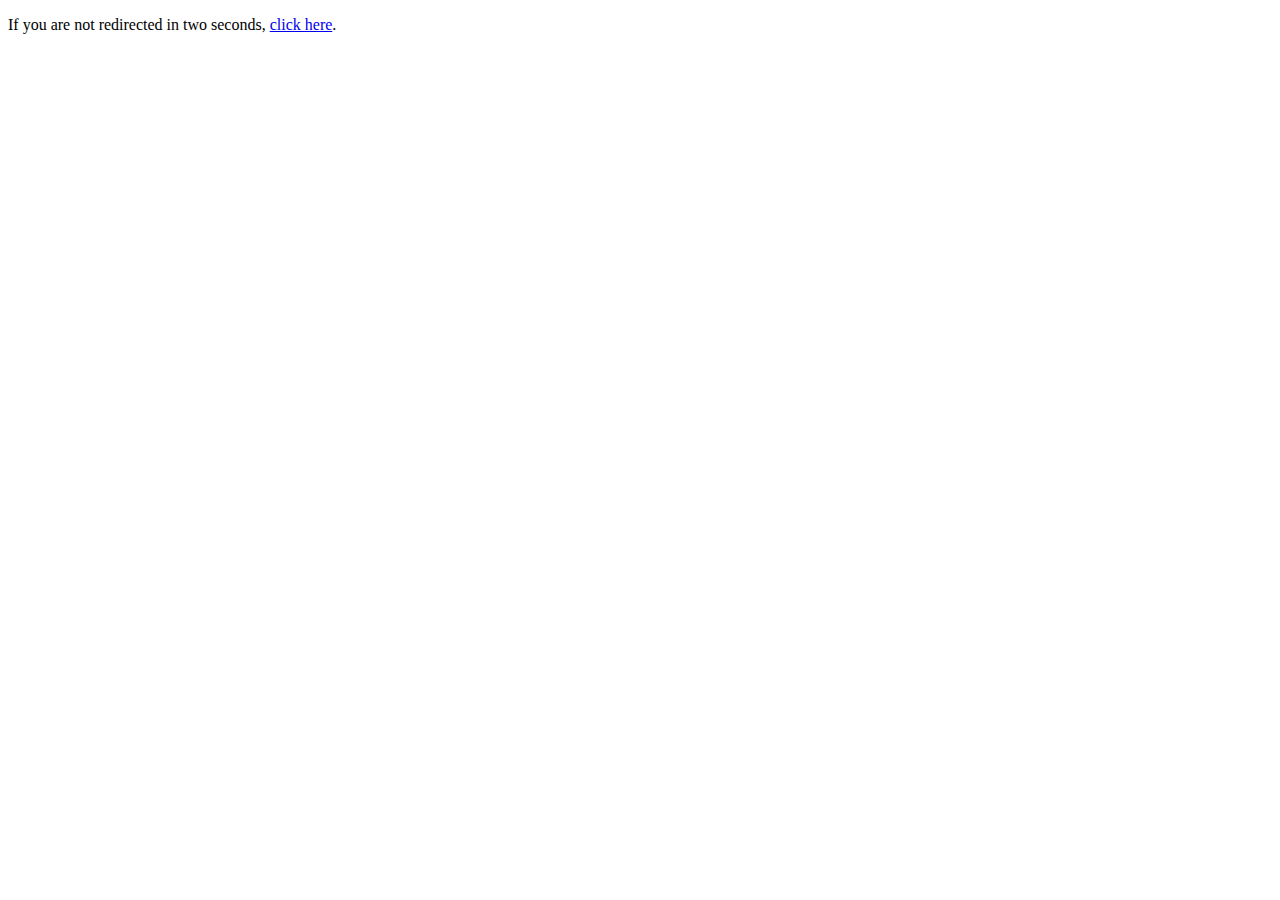
<file: blog.html>
<!DOCTYPE html>
<html>
<head>
   <meta http-equiv="refresh" content="2; URL=https://armanblog5.wordpress.com" />
</head>
<body>
   <p>If you are not redirected in two seconds, <a href="https://armanblog5.wordpress.com">click here</a>.</p>
</body>
</html
</file>
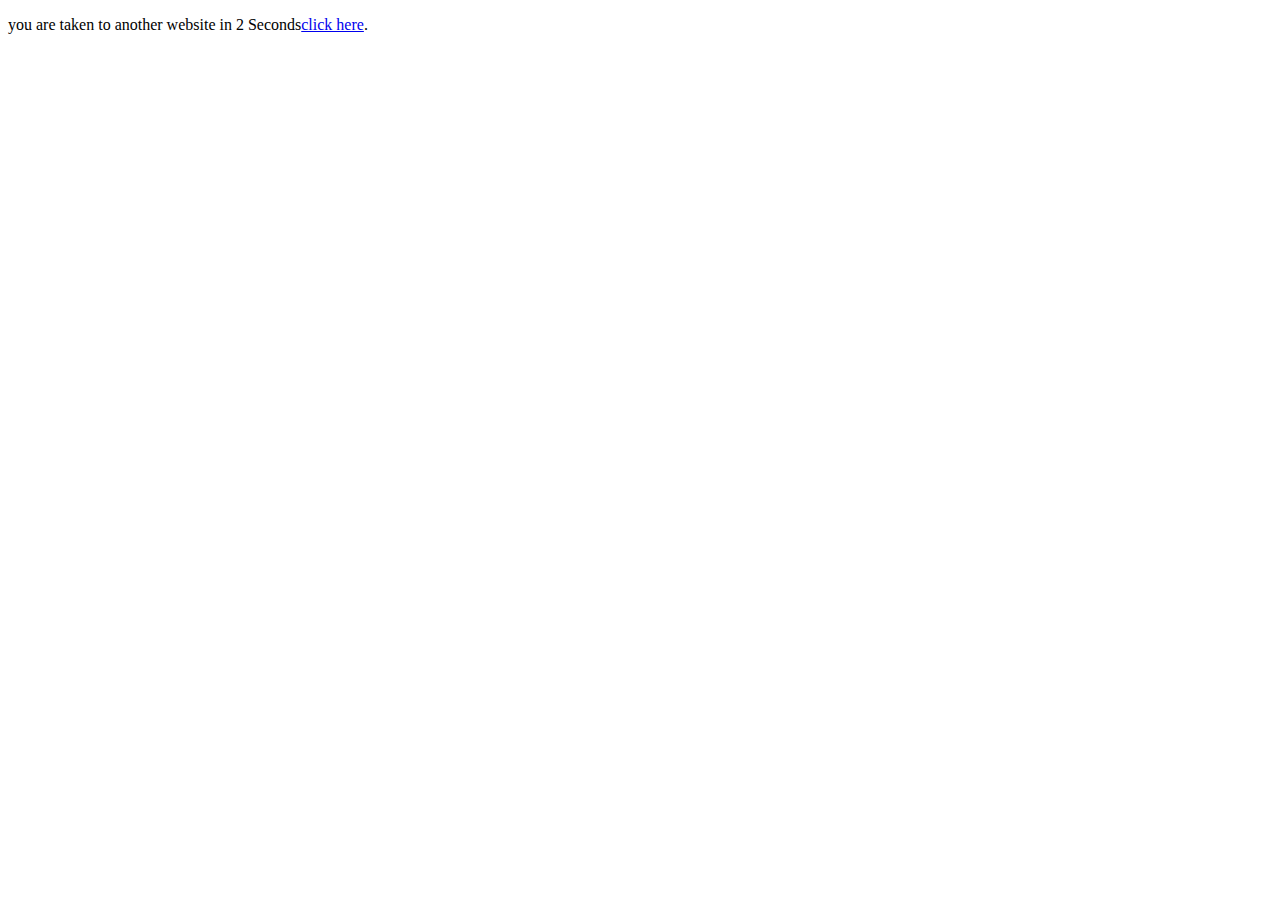
<file: dis.html>
<!DOCTYPE html>
<html>
<head>
   <meta http-equiv="refresh" content="2; URL=https://discord.gg/jtqx4dK4" />
</head>
<body>
   <p>you are taken to another website in 2 Seconds<a href="https://discord.gg/jtqx4dK4">click here</a>.</p>
</body>
</html
</file>
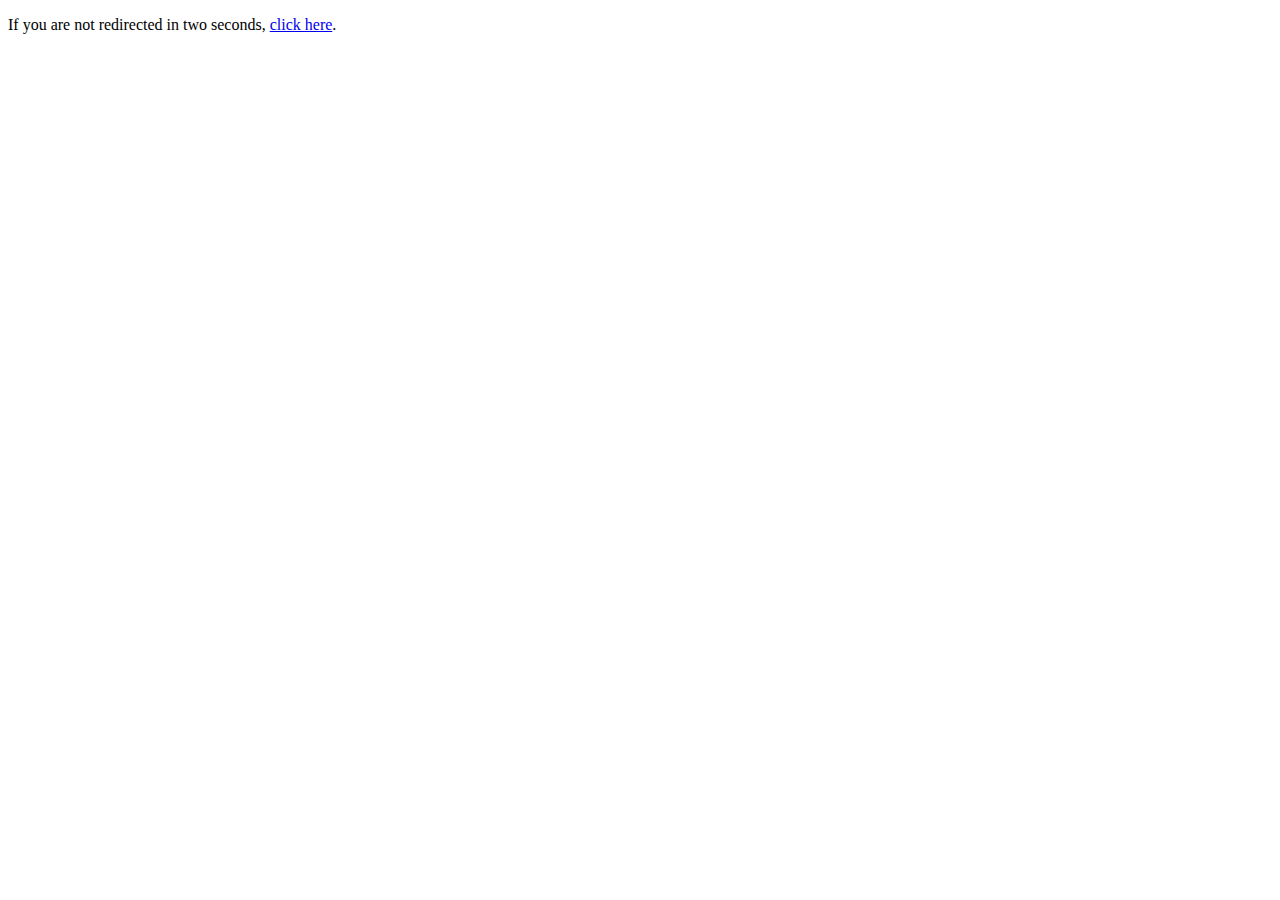
<file: forum.html>
<!DOCTYPE html>
<html>
<head>
   <meta http-equiv="refresh" content="1; URL=https://armansiteforums.createaforum.com/index.php" />
</head>
<body>
   <p>If you are not redirected in two seconds, <a href="https://armansiteforums.createaforum.com/index.php">click here</a>.</p>
</body>
</html
</file>
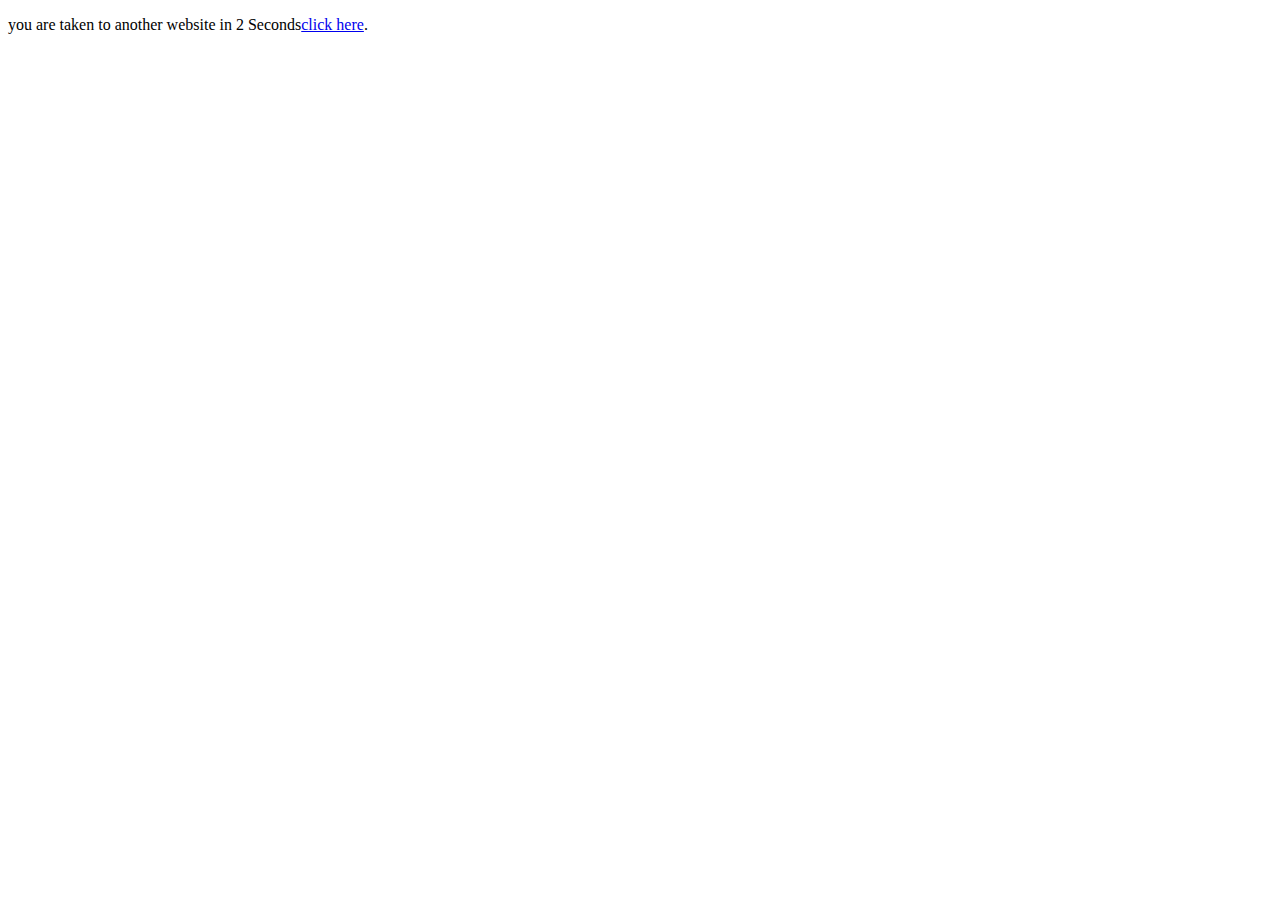
<file: softwares.html>
<!DOCTYPE html>
<html>
<head>
   <meta http-equiv="refresh" content="2; URL=https://github.com/armannita" />
</head>
<body>
   <p>you are taken to another website in 2 Seconds<a href="https://github.com/armannita">click here</a>.</p>
</body>
</html
</file>
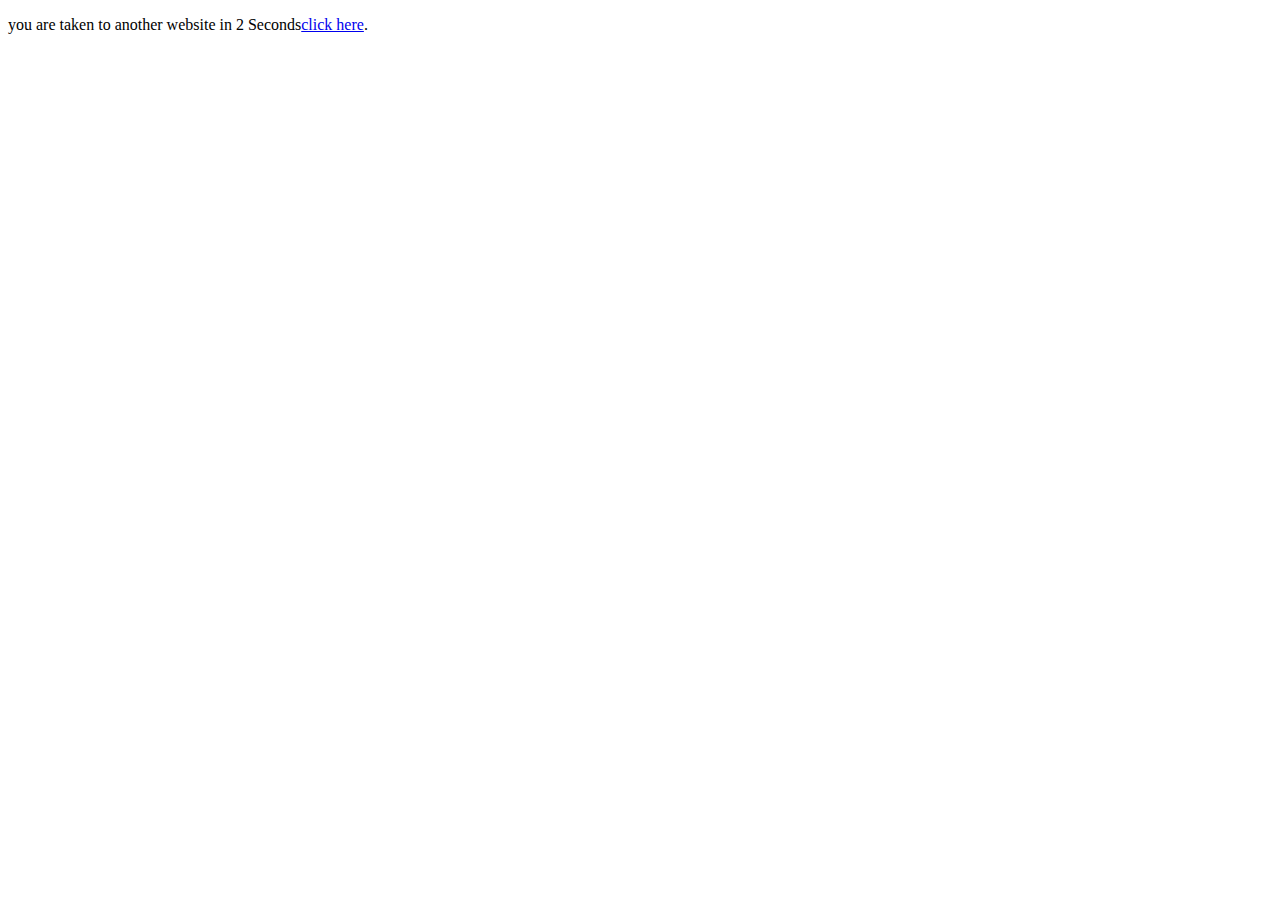
<file: x.html>
<!DOCTYPE html>
<html>
<head>
   <meta http-equiv="refresh" content="2; URL=https://twitter.com/ArmanSite" />
</head>
<body>
   <p>you are taken to another website in 2 Seconds<a href="https://twitter.com/ArmanSite">click here</a>.</p>
</body>
</html
</file>
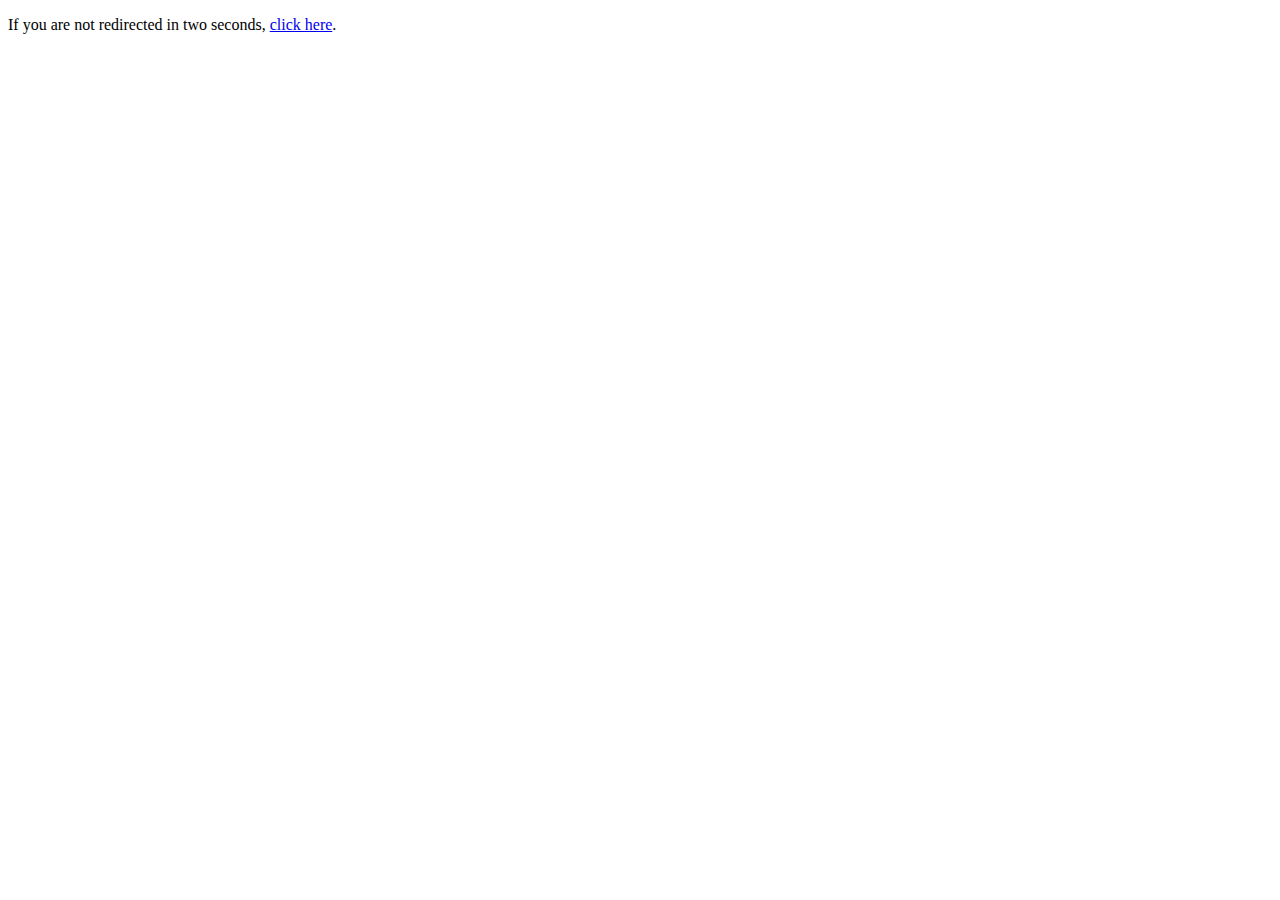
<file: youtube.html>
<!DOCTYPE html>
<html>
<head>
   <meta http-equiv="refresh" content="2; URL=https://www.youtube.com/channel/UCg0oh7mDOinFlMXJS1Q1v_A" />
</head>
<body>
   <p>If you are not redirected in two seconds, <a href="https://www.youtube.com/channel/UCg0oh7mDOinFlMXJS1Q1v_A">click here</a>.</p>
</body>
</html
</file>
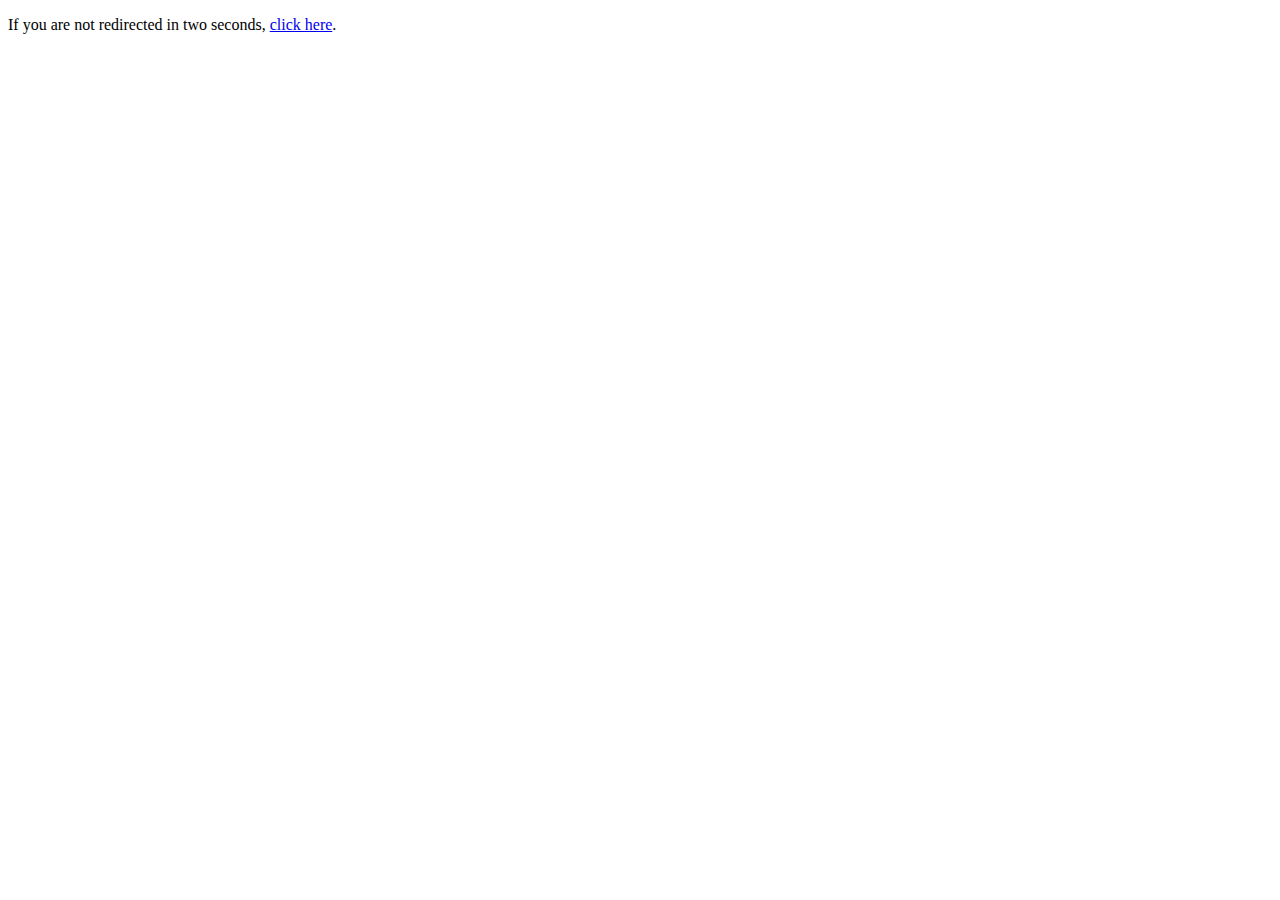
<file: other/acalc.html>
<!DOCTYPE html>
<html>
<head>
   <meta http-equiv="refresh" content="2; URL=https://acalc.neocities.org" />
</head>
<body>
   <p>If you are not redirected in two seconds, <a href="https://acalc.neocities.org">click here</a>.</p>
</body>
</html
</file>
